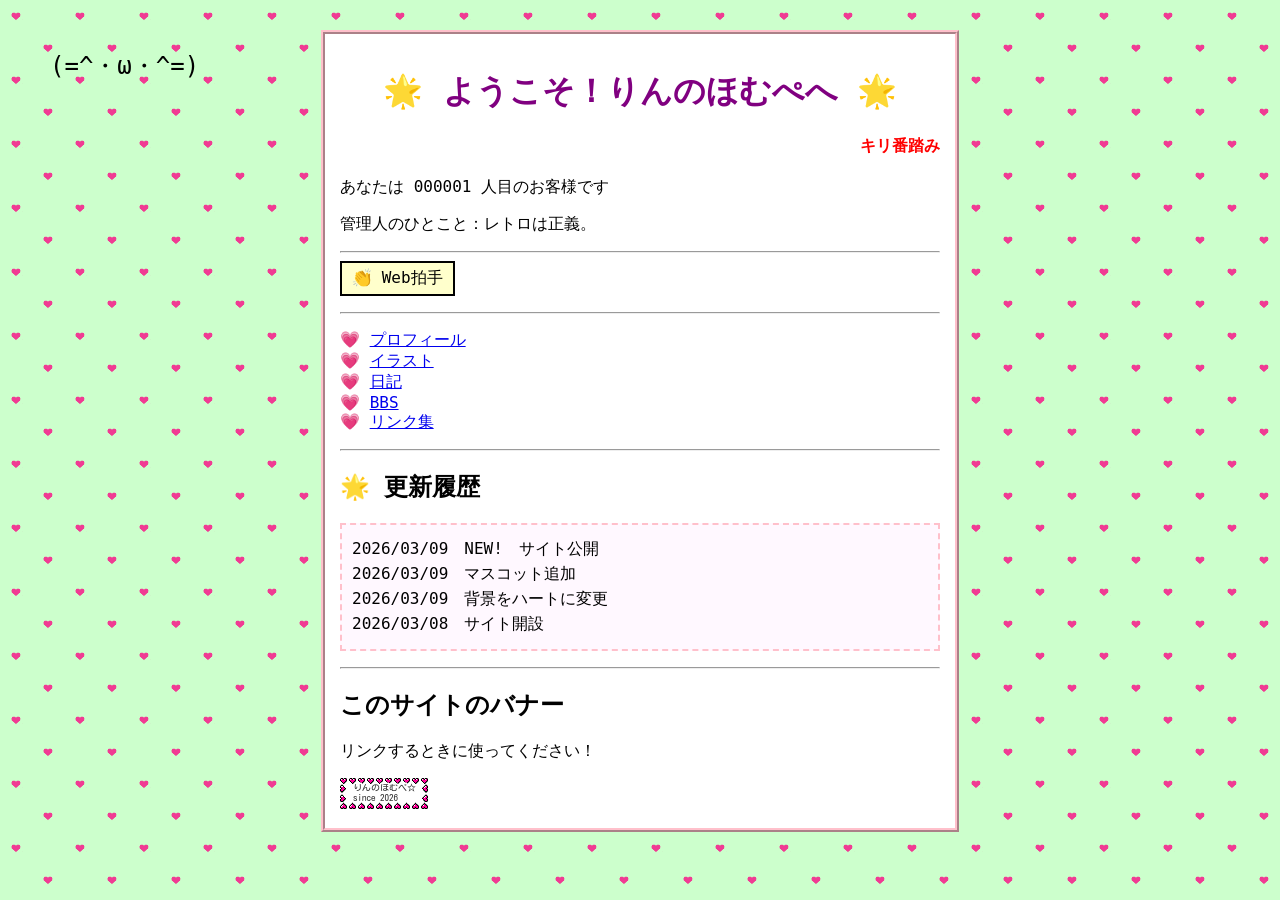
<file: index.html>
<!DOCTYPE html>
<html lang="ja">
<head>
  <meta charset="utf-8">
  <title>りんりんのホムペ</title>
  <link rel="stylesheet" href="style.css">
</head>

<body>
<div class="frame">
<h1>🌟 ようこそ！りんのほむぺへ 🌟</h1>
<marquee>キリ番踏み逃げ禁止！ 777/1000 狙ってね！</marquee>
<p id="counter"></p>
<p class="hitokoto">管理人のひとこと：レトロは正義。</p>
<hr>
<button onclick="clap()">👏 Web拍手</button>
<p id="clapMessage"></p>

<hr>
<ul class="next">
<li><a href="profile.html">プロフィール</a></li>
<li><a href="#">イラスト</a></li>
<li><a href="diary.html">日記</a></li>
<li><a href="bbs.html">BBS</a></li>
<li><a href="#">リンク集</a></li>
</ul>

<hr>
<h2>🌟 更新履歴</h2>
<ul class="update">
<li>2026/03/09　NEW!　サイト公開</li>
<li>2026/03/09　マスコット追加</li>
<li>2026/03/09　背景をハートに変更</li>
<li>2026/03/08　サイト開設</li>
</ul>

<hr>
<h2>このサイトのバナー</h2>
<p>リンクするときに使ってください！</p>
<a href="https://m-shirokiri.github.io/rin.github.io/">
<img src="img/banner.png" alt="りんのほむぺバナー">
</a>
 
</div>
<div id="pet">(=^・ω・^=)</div>
<script src="mascot.js"></script>
<script src="script.js"></script>
</body>
</html>
</file>
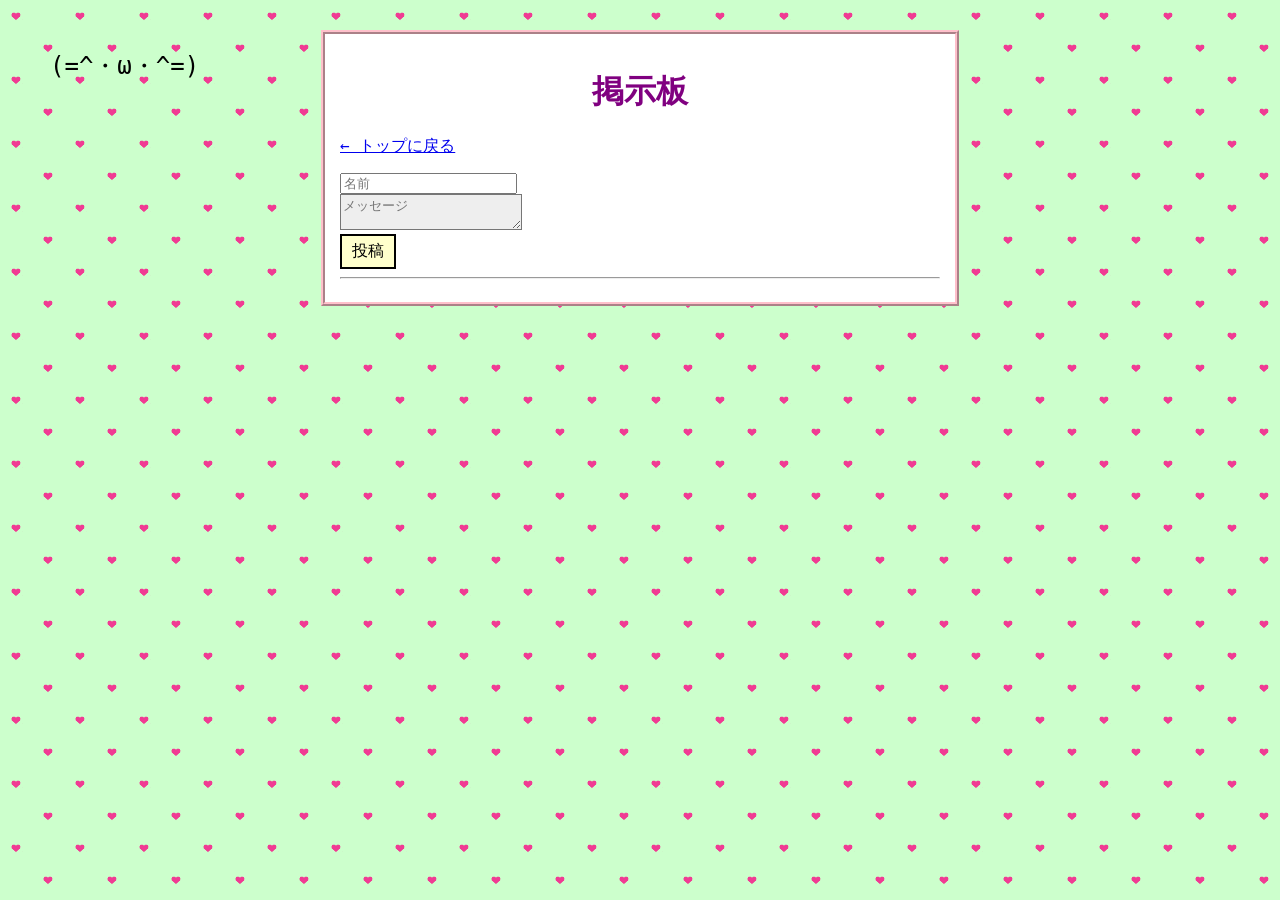
<file: bbs.html>
<!DOCTYPE html>
<html lang="ja">
<head>
<meta charset="utf-8">
<title>BBS</title>
<link rel="stylesheet" href="style.css">
<body>
<div class="frame">
<h1>掲示板</h1>
<p><a href="index.html">← トップに戻る</a></p>
<input id="name" placeholder="名前"><br>
<textarea id="message" placeholder="メッセージ"></textarea><br>
<button onclick="postMessage()">投稿</button>
<hr>
<div id="bbs"></div>
<script src="bbs.js"></script>
</div>
<div id="pet">(=^・ω・^=)</div>
<script src="mascot.js"></script>
</body>
</html>
</file>
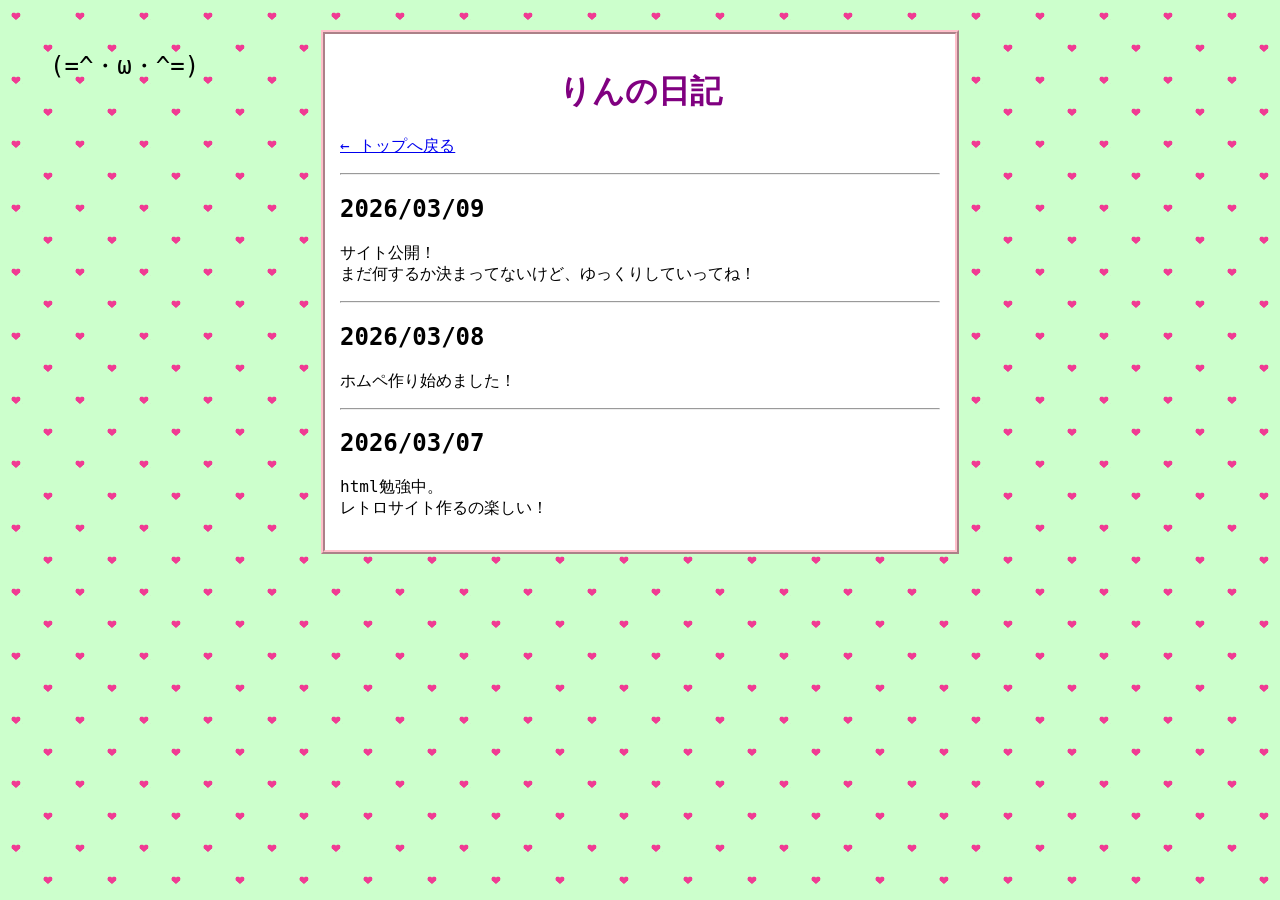
<file: diary.html>
<!DOCTYPE html>
<html lang="ja">
<head>
<meta charset="utf-8">
<title>日記</title>
<link rel="stylesheet" href="style.css">
</head>
<body>
<div class="frame">
<h1>りんの日記</h1>
<p><a href="index.html">← トップへ戻る</a></p>

<hr>
<h2>2026/03/09</h2>
<p>

サイト公開！<br>
まだ何するか決まってないけど、ゆっくりしていってね！
</p>
<hr>
<h2>2026/03/08</h2>
<p>

ホムペ作り始めました！<br>
</p>
<hr>
<h2>2026/03/07</h2>
<p>

html勉強中。<br>

レトロサイト作るの楽しい！
</p>
</div>

</div>
<div id="pet">(=^・ω・^=)</div>
<script src="mascot.js"></script>
</body>
</html>
</file>
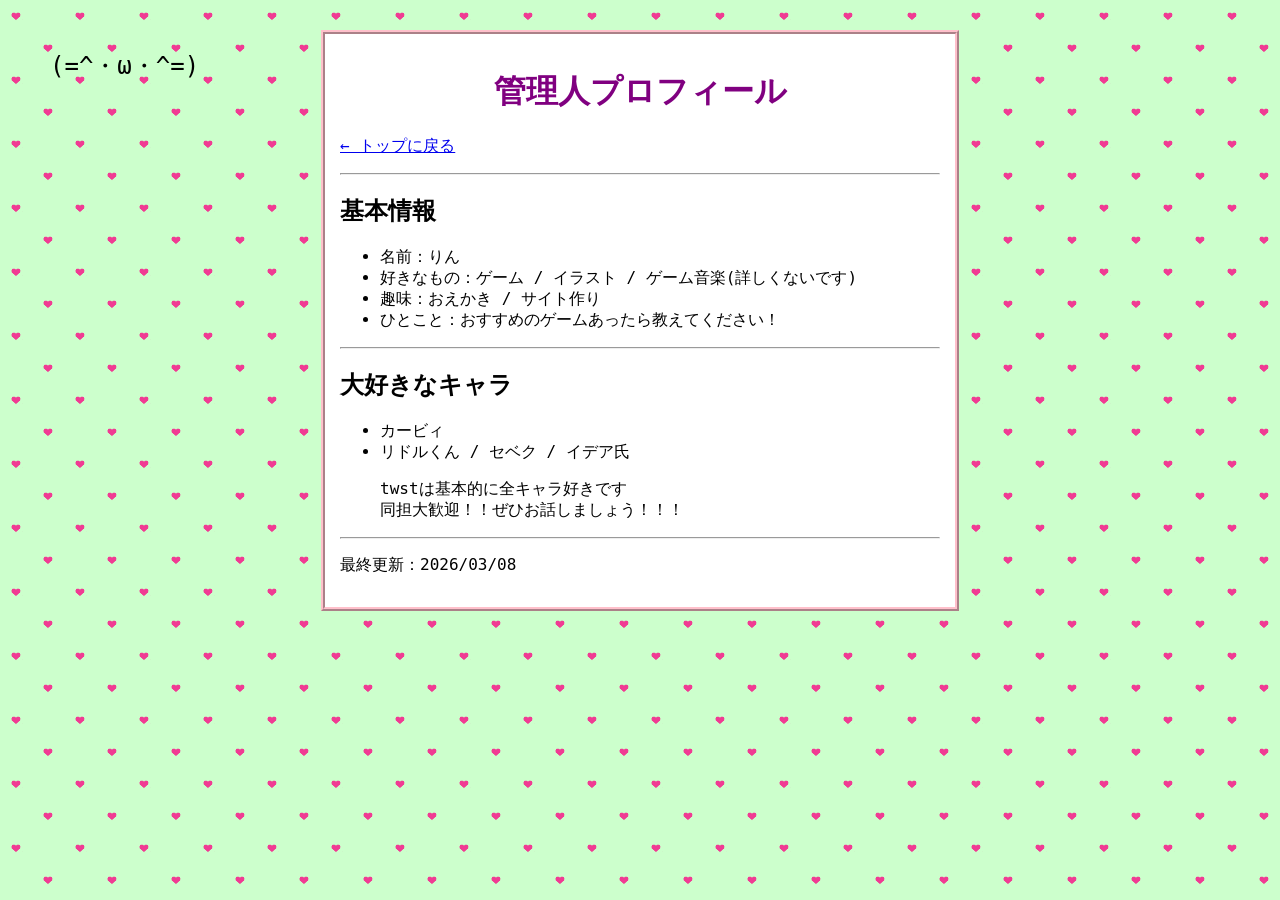
<file: profile.html>
<!DOCTYPE html>
<html lang="ja">
<head>
<meta charset="utf-8">
<title>プロフィール</title>
<link rel="stylesheet" href="style.css">
</head>
<body>
<div class="frame">
<h1>管理人プロフィール</h1>
<p><a href="index.html">← トップに戻る</a></p>
<hr>
<h2>基本情報</h2>
<ul>
<li>名前：りん</li>
<li>好きなもの：ゲーム / イラスト / ゲーム音楽(詳しくないです)</li>
<li>趣味：おえかき / サイト作り</li>
<li>ひとこと：おすすめのゲームあったら教えてください！</li>
</ul>
<hr>
<h2>大好きなキャラ</h2>
<ul>
<li>カービィ</li>
<li>リドルくん / セベク / イデア氏</li>
<p>twstは基本的に全キャラ好きです<br>
    同担大歓迎！！ぜひお話しましょう！！！</p>
</ul>
<hr>
<p>最終更新：2026/03/08</p>
</div>

</div>
<div id="pet">(=^・ω・^=)</div>
<script src="mascot.js"></script>
</body>
</html>
</file>
<file: style.css>
body {
 background-color: #ccffcc;
 background-image: url("img/bg.png");
 font-family: "MS Gothic", monospace;
}
.frame {
 width: 600px;
 margin: 30px auto;
 padding: 15px;
 background: #ffffff;
 border: 4px ridge pink;
}
h1 {
 text-align: center;
 color: purple;
}
marquee {
 color: red;
 font-weight: bold;
}
.new {
 color: red;
 font-weight: bold;
}

button{

  font-family: "MS Gothic", monospace;

  font-size: 16px;

  padding: 5px 10px;

  border: 2px solid black;

  background: #ffffcc;

  cursor: pointer;

}

li a{
  margin: 4px 0;
}

.next {
  list-style: none;
  padding: 0;
}

.next li::before{
  content: "💗 ";
  /* color: pink; */
}
 
textarea{
  font-family: monospace;
  background: #eeeeee;
}

#pet{
  position: fixed;
  font-size: 24px;
  left: 50px;
  top: 50px;
  pointer-events: none;
}

.update{

  background:#fff8ff;

  border:2px dashed pink;

  padding:10px;

}
 
.update{
  list-style: none;
}

.update li{
  margin: 4px 0;
}

#bbs div{

  background:#ffeaf4;

  padding:8px;

  margin:6px 0;

  border-radius:10px;

}
</file>
